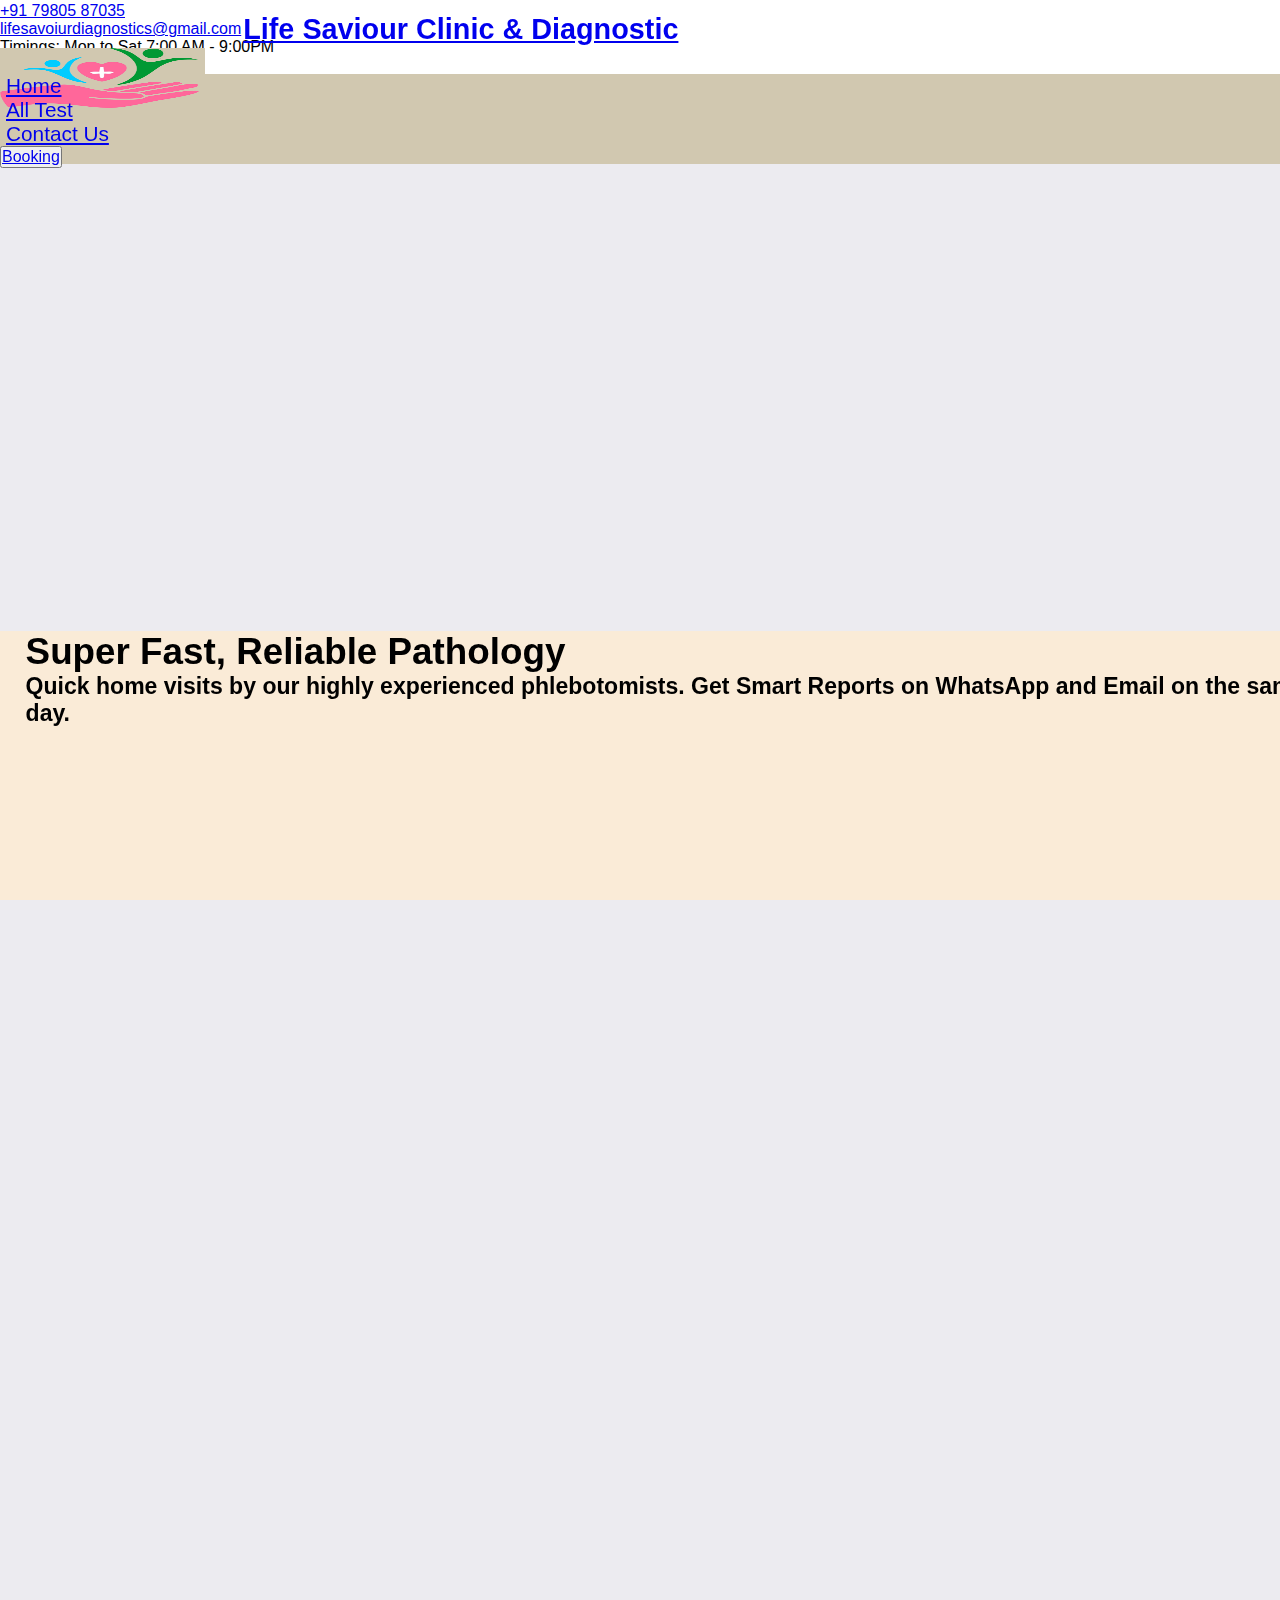
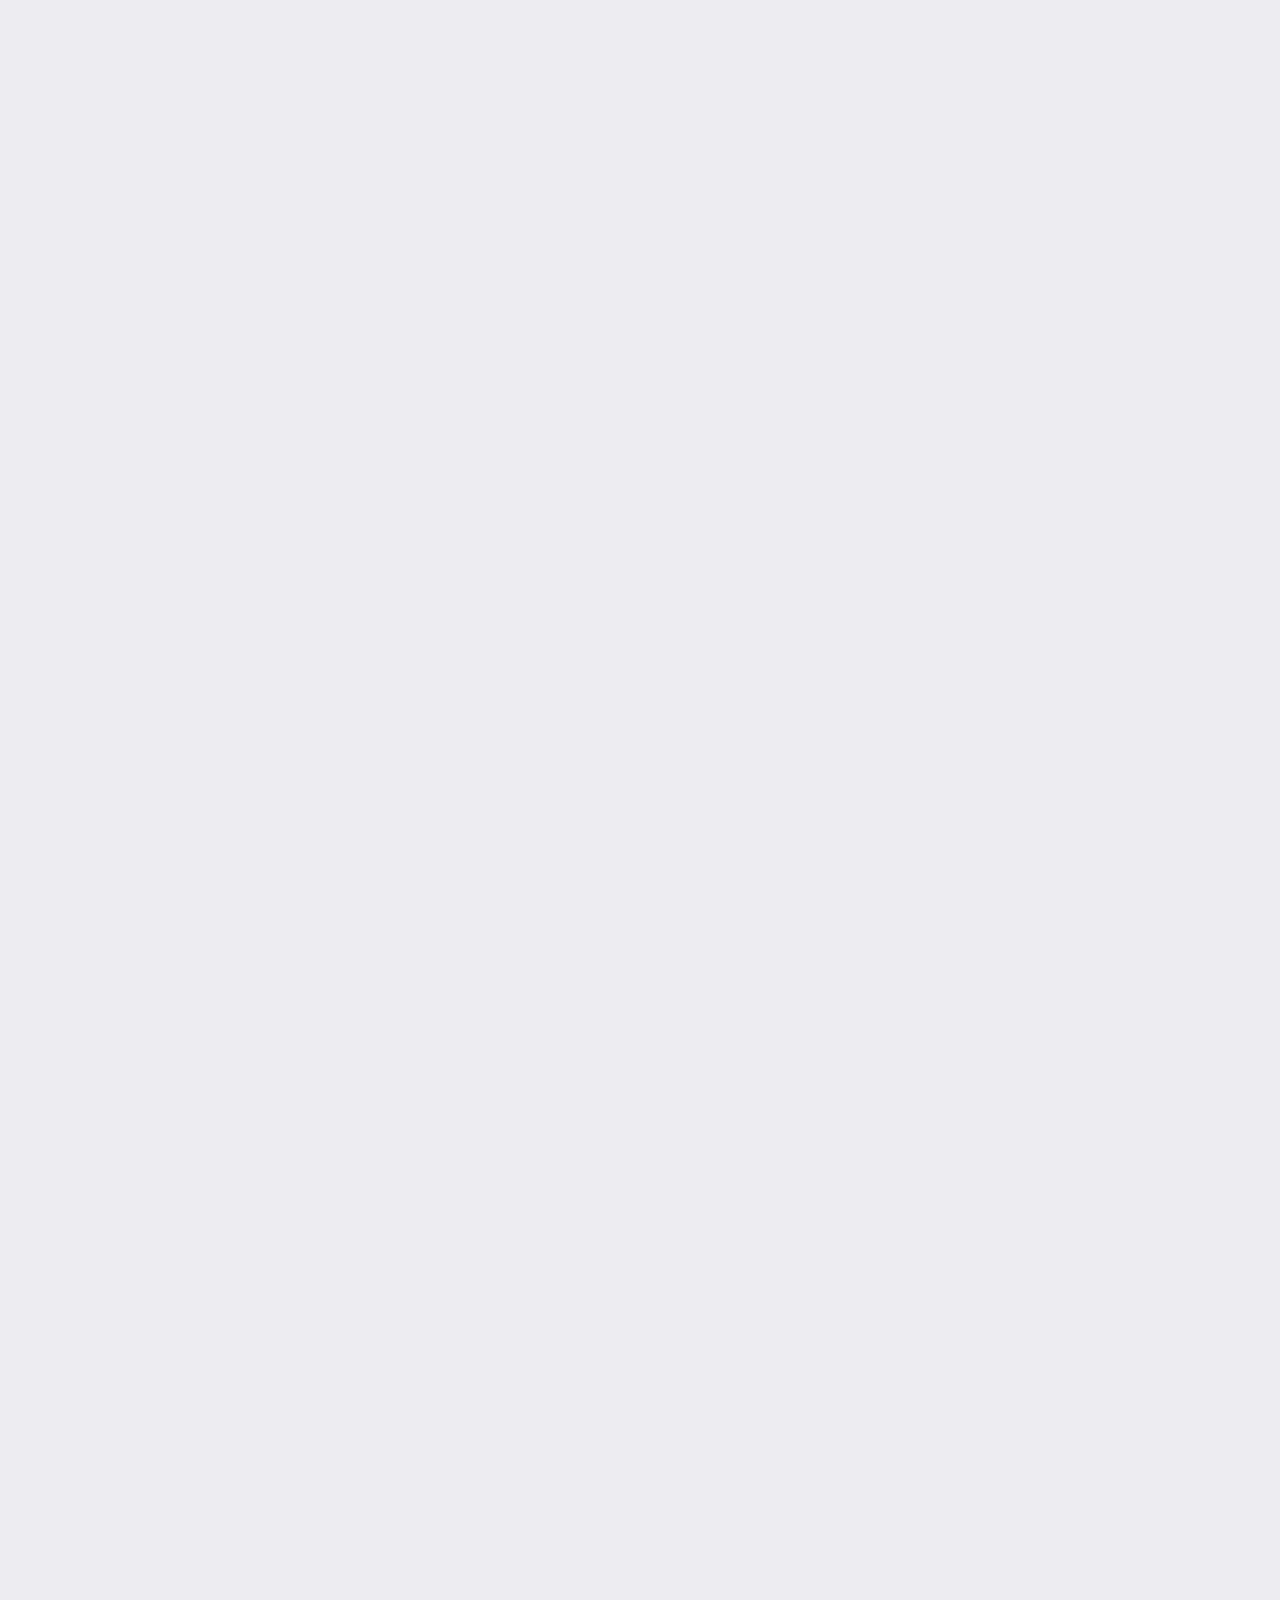
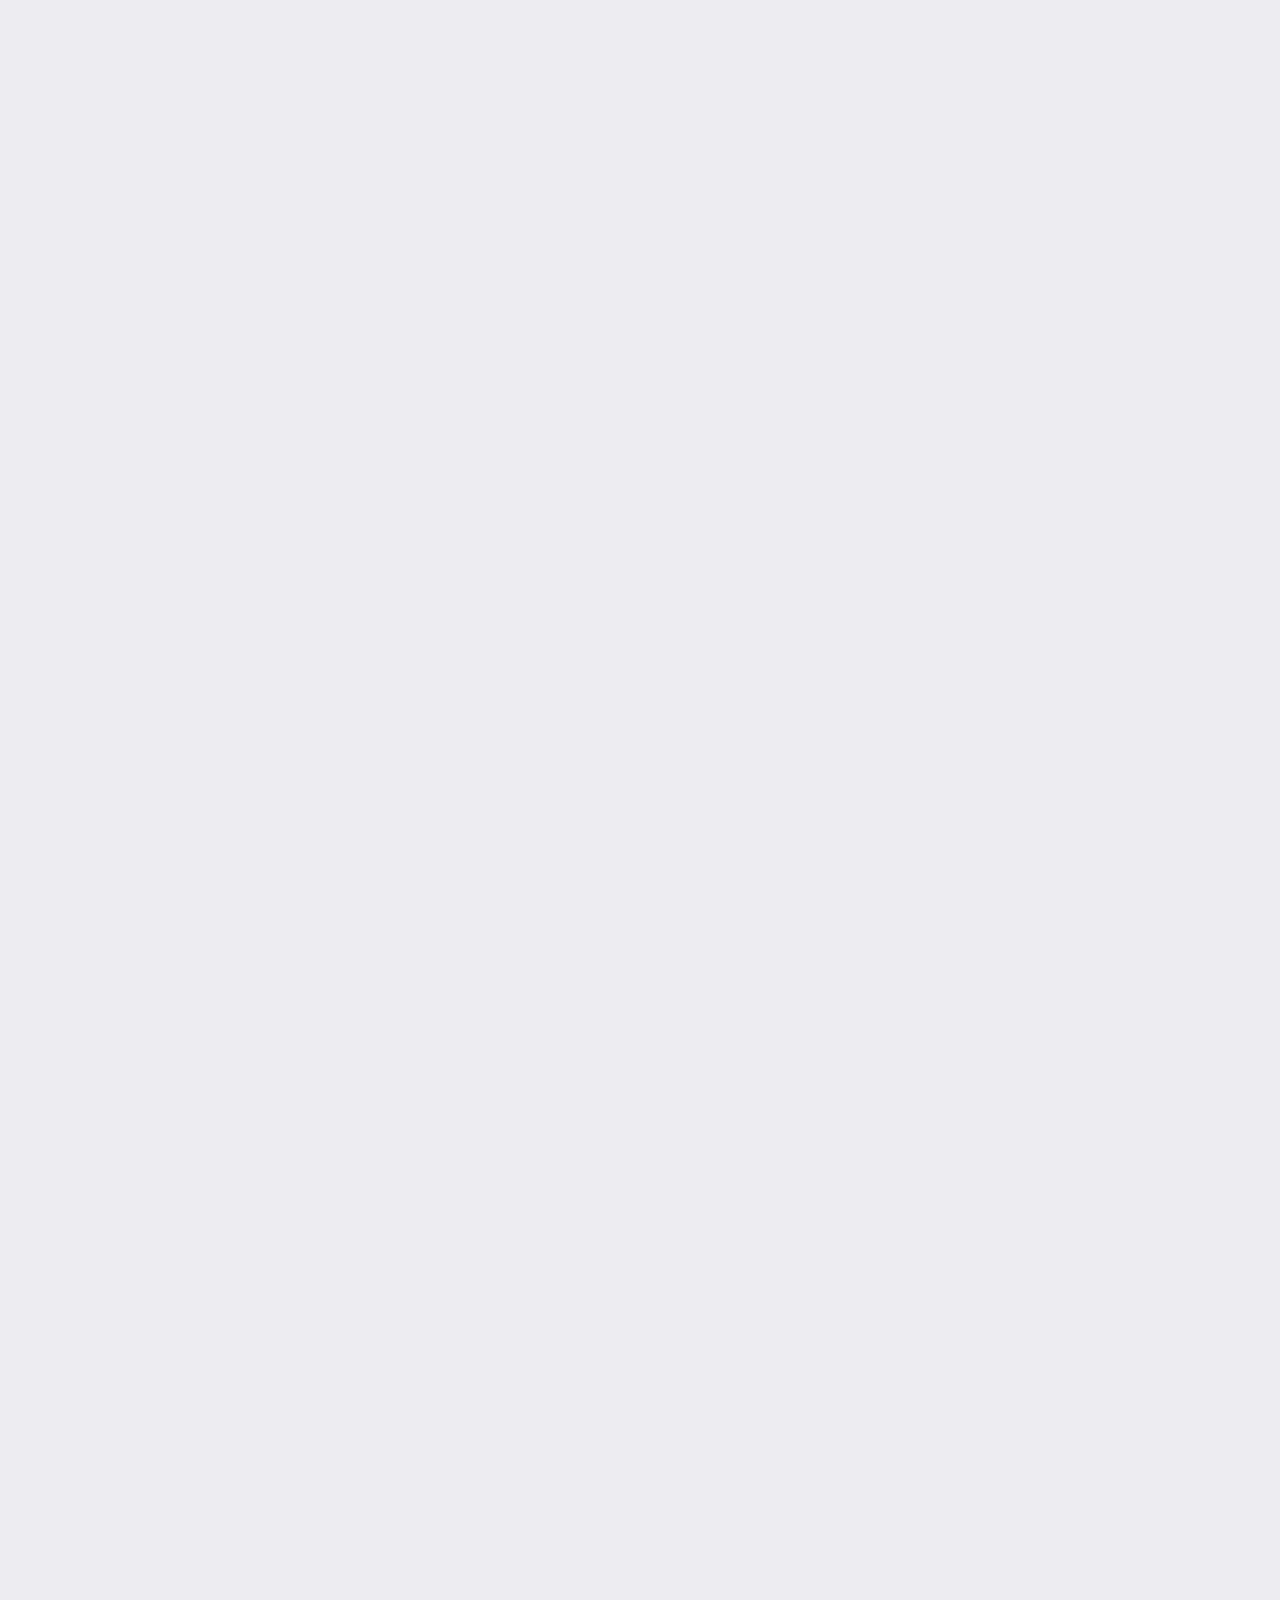
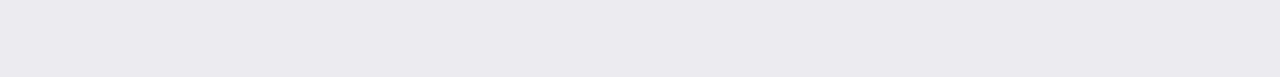
<file: index.html>
<!doctype html>
<html lang="en">

<head>
    
    <meta charset="utf-8">
    <meta name="viewport" content="width=device-width, initial-scale=1">
   
    <link rel="stylesheet" href="style.css">
    <link rel="stylesheet" href="responsive.css">
    <link rel="stylesheet" href="https://unpkg.com/aos@next/dist/aos.css" />
    <link rel="stylesheet" href="https://cdnjs.cloudflare.com/ajax/libs/font-awesome/6.5.1/css/all.min.css"
        integrity="sha512-DTOQO9RWCH3ppGqcWaEA1BIZOC6xxalwEsw9c2QQeAIftl+Vegovlnee1c9QX4TctnWMn13TZye+giMm8e2LwA=="
        crossorigin="anonymous" referrerpolicy="no-referrer" />
    <title>Life Saviour</title>
    <link rel="icon" href="favicon.png" type="image/x-icon" >

    <link href="https://cdn.jsdelivr.net/npm/bootstrap@5.3.2/dist/css/bootstrap.min.css" rel="stylesheet"
        integrity="sha384-T3c6CoIi6uLrA9TneNEoa7RxnatzjcDSCmG1MXxSR1GAsXEV/Dwwykc2MPK8M2HN" crossorigin="anonymous">
</head>


<body
    class="home page-template page-template-elementor_theme page page-id-2057 elementor-default elementor-kit-16 elementor-page elementor-page-2057 e--ua-blink e--ua-chrome e--ua-webkit"
    style="overflow-x: hidden;" data-elementor-device-mode="mobile">
    

    <header class="header ">


        <div class="top-header-area" data-aos="fade-down">
            <div class="container-fluid">
                <div class="row align-items-center">
                    <div class="col-lg-6 col-xs-12">
                        <ul class="top-header-information my-2">

                            <li>
                                <i class="bx bxs-phone"></i>
                                <a href="tel:+917980587035">+91 79805 87035</a>
                            </li>


                            <li>
                                <i class="bx bx-envelope-open"></i>
                                <a href="mailto:info@sironadiagnostics.com">lifesavoiurdiagnostics@gmail.com</a>
                            </li>
                        </ul>
                    </div>

                    <div class="col-lg-6 col-md-12 my-2 text-end">
                        <p class="cus_time-2"><i class="bx bxs-alarm"></i> <b>Timings: Mon to Sat 7:00 AM -
                                9:00PM<br>Sunday Closed</b></p>


                        <!--<ul class="top-header-optional">                     
        <li>
                            <a target="_blank" href="https://www.facebook.com/sironadiagnostics/"> <i class="bx bxl-facebook"></i></a>
                            <a target="_blank" href="https://www.instagram.com/sirona.diagnostics/"> <i class="bx bxl-instagram"></i></a>
                            <a target="_blank" href="https://in.linkedin.com/company/sirona-diagnostics-private-limited" > <i class="bx bxl-linkedin"></i></a>
                    </li>
                   </ul> -->

                    </div>
                </div>
            </div>
        </div>


        <nav class="navbar navbar-expand-lg navbar-$text-black bg-$bg-white" data-aos="fade-down">
            <div class="container-fluid">
                <a class="navbar-brand" href="#"><img class="img-fluid" src="logo pathology.png" alt="" width="60"
                        height="60">
                    <h2>Life Saviour Clinic & Diagnostic</h2>
                </a>
                <button class="navbar-toggler" type="button" data-bs-toggle="collapse"
                    data-bs-target="#navbarSupportedContent" aria-controls="navbarSupportedContent"
                    aria-expanded="false" aria-label="Toggle navigation">
                    <span class=" navbar-toggler-icon"></span>
                </button>
                <div class="collapse navbar-collapse" id="navbarSupportedContent">
                    <ul class="navbar-nav ms-auto mb-2 mb-lg-0">
                        <li class="nav-item">
                            <a class="nav-link active" aria-current="page" href="#home">Home</a>
                        </li>
                        <li class="nav-item">
                            <a class="nav-link" onclick="scrollToSection('test')" href="#test">All Test</a>
                        </li>


                        <li class="nav-item ">
                            <a class="nav-link" onclick="scrollToSection('contact')" href="#contact">Contact Us</a>
                        </li>
                        
                    </ul>
                    <button class="btn btn-outline-success" type="submit"><a class="book"
                            href="./book.html">Booking</a></button>
                </div>
            </div>
        </nav>
    </header>

    <!--<section id="home">
        <div class="container-fluid px-0 top-banner">
            <img src="Medical-Professional-3.png" alt="">
        </div>
        
        

    </section>!-->
    <section id="home">
        <div class="container-fluid px-0 top-banner">
            <div class="container">
                <div class="row p-2">
                    <div class=" col-6 ">
                        <h2 data-aos="fade-up">Super Fast, Reliable Pathology</h2>
                        <p data-aos="fade-up">Quick home visits by our highly experienced phlebotomists. Get Smart Reports on WhatsApp and
                            Email on the same day.</p>
                    </div>
                    <div class=" col-6 " data-aos="fade-up">
                        <img class="img-fluid" src="Medical-Professional-3.png">
                    </div>
                </div>
            </div>
        </div>
        <!-- <div id="carouselExampleCaptions" class="carousel slide carousel-fade" data-bs-ride="carousel">
            <div class="carousel-indicators">
                <button type="button" data-bs-target="#carouselExampleCaptions" data-bs-slide-to="0" class="active"
                    aria-current="true" aria-label="Slide 1"></button>
                <button type="button" data-bs-target="#carouselExampleCaptions" data-bs-slide-to="1"
                    aria-label="Slide 2"></button>
                <button type="button" data-bs-target="#carouselExampleCaptions" data-bs-slide-to="2"
                    aria-label="Slide 3"></button>
            </div>
            <div class="carousel-inner">
                <div class="carousel-item active reliable">
                    <img src="Medical-Professional-3.png" class="d-block w-40" alt=".">
                    <div class="carousel-caption d-inline">
                        <h2>Super Fast, Reliable Pathology</h2>
                        <p>Quick home visits by our highly experienced phlebotomists. Get Smart Reports on WhatsApp and
                            Email on the same day.</p>
                    </div>
                </div>
                <div class="carousel-item">
                    <img src="..." class="d-block w-100" alt="...">
                    <div class="carousel-caption d-none d-md-block">
                        <h5>Second slide label</h5>
                        <p>Some representative placeholder content for the second slide.</p>
                    </div>
                </div>
                <div class="carousel-item">
                    <img src="..." class="d-block w-100" alt="...">
                    <div class="carousel-caption d-none d-md-block">
                        <h5>Third slide label</h5>
                        <p>Some representative placeholder content for the third slide.</p>
                    </div>
                </div>
            </div>
            <button class="carousel-control-prev" type="button" data-bs-target="#carouselExampleCaptions"
                data-bs-slide="prev">
                <span class="carousel-control-prev-icon" aria-hidden="true"></span>
                <span class="visually-hidden">Previous</span>
            </button>
            <button class="carousel-control-next" type="button" data-bs-target="#carouselExampleCaptions"
                data-bs-slide="next">
                <span class="carousel-control-next-icon" aria-hidden="true"></span>
                <span class="visually-hidden">Next</span>
            </button>
        </div>-->


    </section>

    <section id="specification" data-aos="fade-up">
        <div class="container facility bg-primary" data-aos="fade-up">
            <h2 class="pt-4" data-aos="fade-up">Fully Automated Lab, Free Sample Collection, Report Delivery</h2>
            <button type="button" class="btn btn-outline-light text-center"><a class="contact text-center"
                    href="#contact">Contact Us</a>

            </button>
        </div>
        <div class="row pt-4">
            <div class="col-sm-4 p-4 ps-3">
                <img class="bd-placeholder-img rounded-circle img-fluid"  src="delivery.jpg" alt="">
                <!--<svg class="bd-placeholder-img rounded-circle" width="140" height="140" xmlns="http://www.w3.org/2000/svg" role="img" aria-label="Placeholder" preserveAspectRatio="xMidYMid slice" focusable="false"><title>Placeholder</title><rect width="100%" height="100%" fill="var(--bs-secondary-color)"></rect></svg>-->
                <h4 class="fw-normal ps-4 ps-md-5">HOME SAMPLE COLLECTION</h4>
                <!--<p>Another exciting bit of representative placeholder content. This time, we've moved on to the second column.</p>
              <p><a class="btn btn-secondary" href="#">View details »</a></p>-->

            </div><!-- /.col-lg-4 -->

            <div class="col-sm-4  p-4">
                <img class="bd-placeholder-img rounded-circle img-fluid" src="report.png" alt="">
                <!--<svg class="bd-placeholder-img rounded-circle" width="140" height="140" xmlns="http://www.w3.org/2000/svg" role="img" aria-label="Placeholder" preserveAspectRatio="xMidYMid slice" focusable="false"><title>Placeholder</title><rect width="100%" height="100%" fill="var(--bs-secondary-color)"></rect></svg>-->
                <h4 class="fw-normal ps-4">24X7 REPORT ACCESS</h4>
                <!--<p>Another exciting bit of representative placeholder content. This time, we've moved on to the second column.</p>
              <p><a class="btn btn-secondary" href="#">View details »</a></p>-->
            </div><!-- /.col-lg-4 -->

            <div class="col-sm-4  p-4">
                <img class="bd-placeholder-img rounded-circle img-fluid" src="consultation.png" alt="">
                <!--<svg class="bd-placeholder-img rounded-circle" width="140" height="140" xmlns="http://www.w3.org/2000/svg" role="img" aria-label="Placeholder" preserveAspectRatio="xMidYMid slice" focusable="false"><title>Placeholder</title><rect width="100%" height="100%" fill="var(--bs-secondary-color)"></rect></svg>-->
                <h4 class="fw-normal ps-md-5">DOCTOR"S CONSULTATION</h4>
                <!--<p>And lastly this, the third column of representative placeholder content.</p>
              <p><a class="btn btn-secondary" href="#">View details »</a></p>-->
            </div><!-- /.col-lg-4 -->
        </div>

    </section>
    <section class="appointment" id="appointment">
        <div class="container">
            <div class="row  align-items-center">
                <div class="content">
                    <h3>Complete Health Care Solution For Everyone</h3>
                    <a href="tel:+91 79805 87035" class="link-btn">Make Appointment</a>
                </div>
            </div>
        </div>
    </section>

    <section id="test" >

        <main>
            <div class="pricing-header p-3 pb-md-4 mx-auto text-center" >
                <h3 class="display-6 fw-bold text-center">All Tests</h3>

                <div class="row row-cols-1 row-cols-md-3 mb-3 pt-3 text-center" >
                    <div class="col">
                        <div class="card mb-4 rounded-3 shadow-sm border-primary">
                            <div class="card-header py-3 text-bg-primary border-primary">
                                <h4 class="my-0 fw-bold">Sugar</h4>
                            </div>
                            <div class="card-body" >

                                <ul class="list-styled mt-3 mb-4 text-start">
                                    <li>Min 8hrs fasting needed</li>
                                    <li>Same day delivery</li>
                                    <li>Lab visit</li>
                                    <li>Home visit available</li>
                                </ul>
                                <button type="button" class="w-100 btn btn-lg btn-primary"><a class="book text-light"
                                        href="./book.html">Book Your Test</a></button>
                            </div>
                        </div>
                    </div>
                    <div class="col">
                        <div class="card mb-4 rounded-3 shadow-sm border-primary">
                            <div class="card-header py-3 text-bg-primary border-primary">
                                <h4 class="my-0 fw-bold">Liver Function Test</h4>
                            </div>
                            <div class="card-body">

                                <ul class="list-styled mt-3 mb-4 text-start">
                                    <li>Pre-Test preparation not required</li>
                                    <li>Same day delivery</li>
                                    <li>Lab visit</li>
                                    <li>Home visit available</li>
                                </ul>
                                <button type="button" class="w-100 btn btn-lg btn-primary"><a class="book text-light"
                                        href="./book.html">Book Your Test</a></button>
                            </div>
                        </div>
                    </div>
                    <div class="col">
                        <div class="card mb-4 rounded-3 shadow-sm border-primary">
                            <div class="card-header py-3 text-bg-primary border-primary">
                                <h4 class="my-0 fw-bold">Hemoglobin</h4>
                            </div>
                            <div class="card-body">

                                <ul class="list-styled mt-3 mb-4 text-start">
                                    <li>Pre-Test preparation not required</li>
                                    <li>Same day delivery</li>
                                    <li>Lab visit</li>
                                    <li>Home visit available</li>
                                </ul>
                                <button type="button" class="w-100 btn btn-lg btn-primary"><a class="book text-light"
                                        href="./book.html">Book Your Test</a></button>
                            </div>
                        </div>
                    </div>
                </div>
                <button type="button" class="rima btn btn-outline-success"><a class="view" href="./view.html">View
                        All</a>

                </button>
            </div>
        </main>
    </section>
   <!-- <section id="gallery">
        <h3 class="display-6 fw-bold text-center">Gallery</h3>
        <div class="container pb-5 me-5 pe-5">
            <div class="row">
                <div class="col-lg-4 col-sm-6 p-4">
                    <div class="thumbnail">
                        <div class="img-container">
                            <img src="path2.jpg"  alt="">

                        </div>
                    </div>
                </div>
                <div class="col-lg-4  col-sm-6 p-4">
                    <div class="thumbnail">
                        <div class="img-container">
                            <img src="path2.jpg"  alt="">
                            
                        </div>
                    </div>
                </div>
                <div class="col-lg-4  col-sm-6 p-4">
                    <div class="thumbnail">
                        <div class="img-container">
                            <img src="path2.jpg"  alt="">
                            
                        </div>
                    </div>
                </div>
                <div class="col-lg-4 col-sm-6 p-4">
                    <div class="thumbnail">
                        <div class="img-container">
                            <img src="path2.jpg"  alt="">
                            
                        </div>
                    </div>
                </div>
                <div class="col-lg-4 col-sm-6 p-4">
                    <div class="thumbnail">
                        <div class="img-container">
                            <img src="path2.jpg"  alt="">
                            
                        </div>
                    </div>
                </div>
                <div class="col-lg-4 col-sm-6 p-4">
                    <div class="thumbnail">
                        <div class="img-container">
                            <img src="path2.jpg"  alt="">
                            
                        </div>
                    </div>
                </div>
            
            
            
            
            </div>
        </div>
    </section>-->

       <section id="contact">

                        <footer class="site-footer bg-black">

                            <div class="footer-top pt-5">
                                
                                <div class="container">
                                    <div class="row">
                                        <div class="col-lg-5 col-md-5 col-sm-12 col-12">
                                            <div class="footer_col_holder first_col">
                                                <a class="footerlogo">
                                                    <img src="footer pathology.jpg"
                                                        alt="logo" title="Life Saviour Clinic & Diagnostic">
                                                </a>
                                                <address>
                                                    <span class="icon text-light"><i class="fa-solid fa-location-dot"></i></span>
                                                    <p></p>
                                                    <p class="text-light">34, Alamohan Das Rd<br> Natun Pally, Kashipur,
                                                        Netajigarh, Dasnagar<br> Howrah, West Bengal 711105</p>
                                                    <p></p>
                                                </address>
                                                <h4 class="text-light">Contact</h4>
                                                <ul class="ftr_contactul">
                                                    <li><span class="icon text-light"> <i class="fa-solid fa-phone"></i></span>
                                                        <a href="tel:79805 87035">79805 87035</a> <b>|</b> 
                                                    </li>
                                                    
                                                    <li><span class="icon text-light">
                                                        <i class="fa-solid fa-envelope"></i></span> <a
                                                            href="mailto:lifesaviour@gmail.com">lifesaviour@gmail.com</a>
                                                    </li>
                                                </ul>

                                            </div>
                                        </div>

                                        <div class="col-lg-2 col-md-3 col-sm-12 col-12">
                                            <div class="footer_col_holder text-light">
                                                <h4>Quick Links</h4>
                                                <div class="menu-footer-menu-container">
                                                    <ul id="menu-footer-menu" class="linklist">
                                                        <li id="menu-item-138"
                                                            class="menu-item menu-item-type-post_type menu-item-object-page menu-item-home current-menu-item page_item page-item-5 current_page_item menu-item-138">
                                                            <a href="https://rima0212.github.io/pathology/"
                                                                aria-current="page">Home</a></li>
                                                        <li id="menu-item-139"
                                                            class="menu-item menu-item-type-post_type menu-item-object-page menu-item-139">
                                                            <a href="https://rima0212.github.io/pathology/#test">All Test</a>
                                                        </li>
                                                        <!--<li id="menu-item-271"
                                                            class="menu-item menu-item-type-custom menu-item-object-custom menu-item-271">
                                                            <a
                                                                href="https://parksitenursinghome.com/specialities-services">Patient
                                                                Services</a></li>-->
                                                        <!--<li id="menu-item-277"
                                                            class="menu-item menu-item-type-post_type menu-item-object-page menu-item-277">
                                                            <a href="https://parksitenursinghome.com/our-doctors/">Our
                                                                Doctors</a></li>-->
                                                        <li id="menu-item-269"
                                                            class="menu-item menu-item-type-post_type menu-item-object-page menu-item-269">
                                                            <a
                                                                href="#contact">Contact Us</a>
                                                        </li>
                                                        <li id="menu-item-226"
                                                            class="menu-item menu-item-type-post_type menu-item-object-page menu-item-226">
                                                            <a
                                                                href="./index.html">Booking</a>
                                                        </li>
                                                    </ul>
                                                </div>
                                            </div>
                                        </div>

                                        <div class="col-lg-5 col-md-4 col-sm-12 col-12">
                                            <div class="footer_col_holder text-light">
                                                <h4>Locate Us</h4>
                                                <div class="footer_map_holder">
                                                    <iframe style="border: 0" 
                                                    src="https://www.google.com/maps/embed?pb=!1m18!1m12!1m3!1d58931.300476314675!2d88.26506070486589!3d22.60877091614145!2m3!1f0!2f0!3f0!3m2!1i1024!2i768!4f13.1!3m3!1m2!1s0x3a0279292c757697%3A0x99327f80aa6be6ef!2sLIFE-SAVIOUR%20CLINIC%20AND%20DIAGNOSTIC!5e0!3m2!1sen!2sin!4v1702449993253!5m2!1sen!2sin"
                                                        width="100%" height="100%"
                                                        allowfullscreen="allowfullscreen"></iframe>
                                                </div>
                                            </div>
                                        </div>
                                    </div>
                                </div>
                            </div>
                            <div class="footer_bottom">
                                <div class="container text-light">
                                    <p>Copyright © 2024 Life Saviour Clinic & Diagnostic | 
                                        | Developed by <a href="https://www.instagram.com/lysing__?igsh=YW5iMDV6aThjem12" target="_blank"
                                            class="pixelsolutionz_btn">lysing__</a></p>
                                </div>
                            </div>
                        </footer>
                    </section>
    
    <!--<section id="contact">
        <div class="container-fluid bg-dark text-white mt-1">
            <h2>Contact Us</h2>
            <div class="row pt-5">
                <div class="col-md-4 col-sm-4 p-4 bg-dark text-white border-bottom border-end"><img
                        class="mb-5 pb-5 me-4" src="logo pathology1.png">
                    <h3>Life Saviour Clinic & Diagnostic</h3>
                </div>
                <div class="col-sm-4 p-4 bg-dark text-white border-bottom border-end">
                    <h4>Contacts</h4>


                    <p>
                        &nbsp;&nbsp;&nbsp;Tamal Podder<br><br>
                        <i class="fa-solid fa-phone"></i>&nbsp;+91 79805 87035<br><br>

                        <i class="fa-solid fa-envelope"></i>&nbsp;&nbsp;lifesaviour@gmail.com<br><br>
                        <i class="fa-brands fa-facebook"></i>
                        <br><br>

                    </p>
                </div>
                <div class="col-sm-4 p-4 bg-dark text-white border-bottom border-end">
                    <h4>Our Location</h4>
                    <p><span>Address:</span>&nbsp;&nbsp;&nbsp;&nbsp;&nbsp;34, Alamohan Das Rd, Natun Pally, Kashipur,
                        Netajigarh, Dasnagar, Howrah, West Bengal 711105
                        <iframe
                            src="https://www.google.com/maps/embed?pb=!1m18!1m12!1m3!1d58931.300476314675!2d88.26506070486589!3d22.60877091614145!2m3!1f0!2f0!3f0!3m2!1i1024!2i768!4f13.1!3m3!1m2!1s0x3a0279292c757697%3A0x99327f80aa6be6ef!2sLIFE-SAVIOUR%20CLINIC%20AND%20DIAGNOSTIC!5e0!3m2!1sen!2sin!4v1702449993253!5m2!1sen!2sin"
                            width="400" height="210" style="border:0;" allowfullscreen="" loading="lazy"
                            referrerpolicy="no-referrer-when-downgrade"></iframe>
                    </p>
                </div>

            </div>
        </div>
    </section>




-->








    <script src="script.js"></script>
    <script src="https://cdn.jsdelivr.net/npm/bootstrap@5.3.2/dist/js/bootstrap.bundle.min.js"
        integrity="sha384-C6RzsynM9kWDrMNeT87bh95OGNyZPhcTNXj1NW7RuBCsyN/o0jlpcV8Qyq46cDfL"
        crossorigin="anonymous"></script>
    <script>
        // Add JavaScript to collapse navbar on click
        document.querySelectorAll('.nav-link').forEach(function (element) {
            element.addEventListener('click', function () {
                var navbarCollapse = document.querySelector('.navbar-collapse');
                if (navbarCollapse.classList.contains('show')) {
                    navbarCollapse.classList.remove('show');
                }
            });
        });
    </script>
    <script>
        function scrollToSection(contact) {
            var section = document.getElementById(contact);
            window.scrollTo({
                behavior: 'smooth',
                top: section.offsetTop
            });
        }
    </script>
    <script src="https://unpkg.com/aos@next/dist/aos.js"></script>
    <script>
      AOS.init();
    </script>
    <script src="https://smtpjs.com/v3/smtp.js"></script>


</body>

</html>
</file>
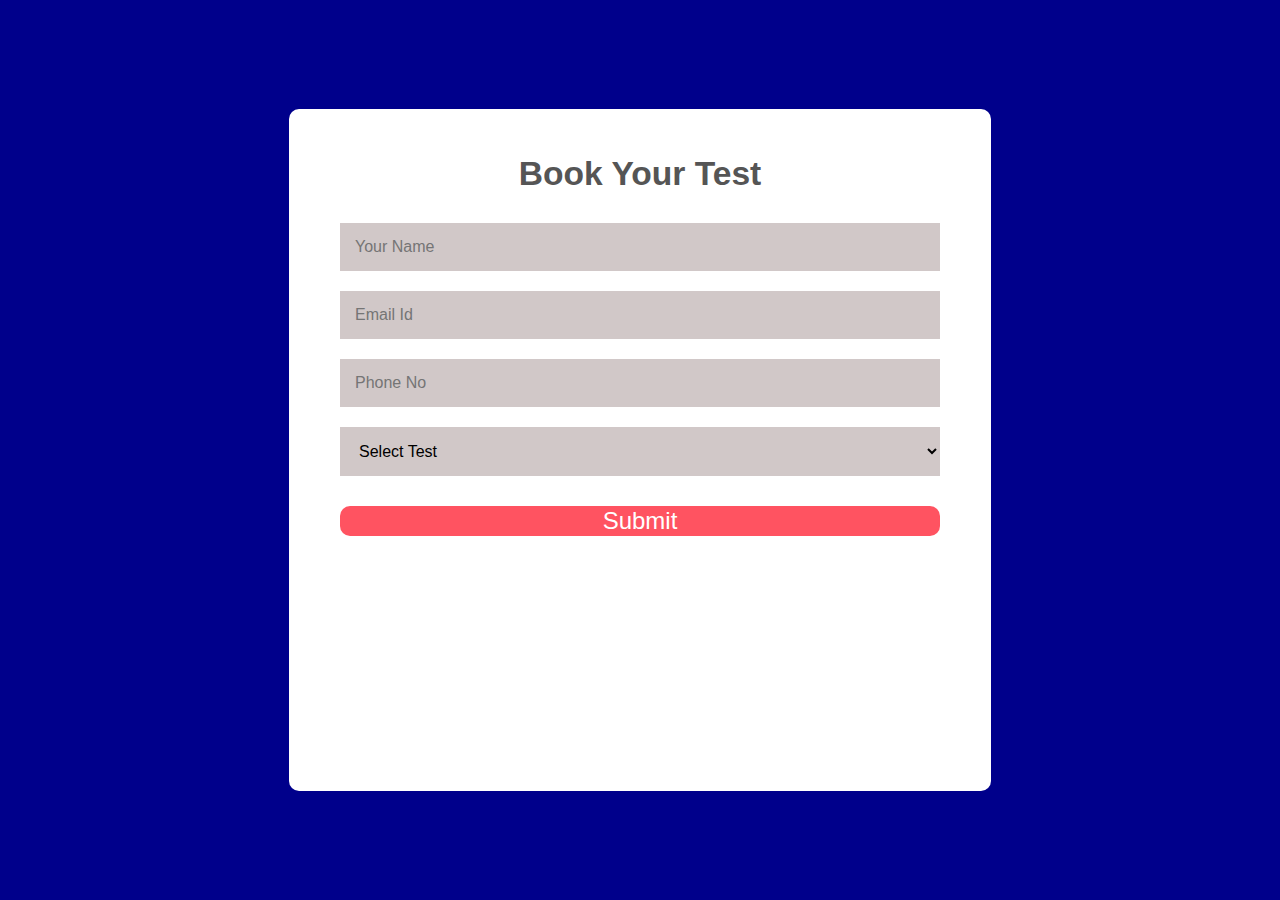
<file: book.html>
<!DOCTYPE html>
<html lang="en">
<head>
    <meta charset="UTF-8">
    <meta name="viewport" content="width=device-width, initial-scale=1.0">
    <link rel="stylesheet" href="style.css">
    <link rel="stylesheet" href="https://cdnjs.cloudflare.com/ajax/libs/font-awesome/6.5.1/css/all.min.css"
        integrity="sha512-DTOQO9RWCH3ppGqcWaEA1BIZOC6xxalwEsw9c2QQeAIftl+Vegovlnee1c9QX4TctnWMn13TZye+giMm8e2LwA=="
        crossorigin="anonymous" referrerpolicy="no-referrer" />
    <title>Life Saviour</title>

    <link href="https://cdn.jsdelivr.net/npm/bootstrap@5.3.2/dist/css/bootstrap.min.css" rel="stylesheet"
    integrity="sha384-T3c6CoIi6uLrA9TneNEoa7RxnatzjcDSCmG1MXxSR1GAsXEV/Dwwykc2MPK8M2HN" crossorigin="anonymous">

</head>
<body>
    <section class="pre-book">
    <div class="container">
        <form action="https://api.web3forms.com/submit" method="POST">
            
            <input type="hidden" name="access_key" value="1ddfdf02-9303-4ab7-b35e-28e92189338a">
            <h3>Book Your Test</h3>
            <input type="text" id="name" name="name" placeholder="Your Name" class="contact-inputs" required>
            <input type="email" id="email" name="email" placeholder="Email Id" class="contact-inputs" required>
            <input type="text" id="phone" name="phone" placeholder="Phone No"  class="contact-inputs" required>
            <select id="Test">
                <option value="Test"> Select Test</option>
                <option value="Sugar Fainstg"> Sugar Fainstg</option>
                <option value="Sugar Post Prandial"> Sugar Post Prandial</option>
                <option value="Sugar Ramdom">Sugar Ramdom</option>
                <option value="ECG"> ECG</option>
                <option value="EEG"> EEG</option>
                <option value="PFT(Pulmonary Function Test)"> PFT(Pulmonary Function Test)</option>
                <option value="Halter Monitoring"> Halter Monitoring</option>
                <option value="PPBS"> PPBS</option>
                <option value="Lipid Profile">Lipid Profile</option>
                <option value="LFT(Liver Function Test)">LFT(Liver Function Test)</option>
                <option value="CBC(Complete Blood Count)">CBC(Complete Blood Count)</option>
                <option value="Hemoglobin">Hemoglobin</option>
                <option value="HbA1c">HbA1c</option>
            </select>
            <button type="submit">Submit</button>
        </form>
    </div>

</section>









<script src="script.js"></script>
    <script src="https://cdn.jsdelivr.net/npm/bootstrap@5.3.2/dist/js/bootstrap.bundle.min.js"
        integrity="sha384-C6RzsynM9kWDrMNeT87bh95OGNyZPhcTNXj1NW7RuBCsyN/o0jlpcV8Qyq46cDfL"
        crossorigin="anonymous"></script>
    </script>
    <script src="https://unpkg.com/aos@next/dist/aos.js"></script>
    <script>
      AOS.init();
    </script>
    <script src="https://smtpjs.com/v3/smtp.js"></script>

</body>
</html>
</file>
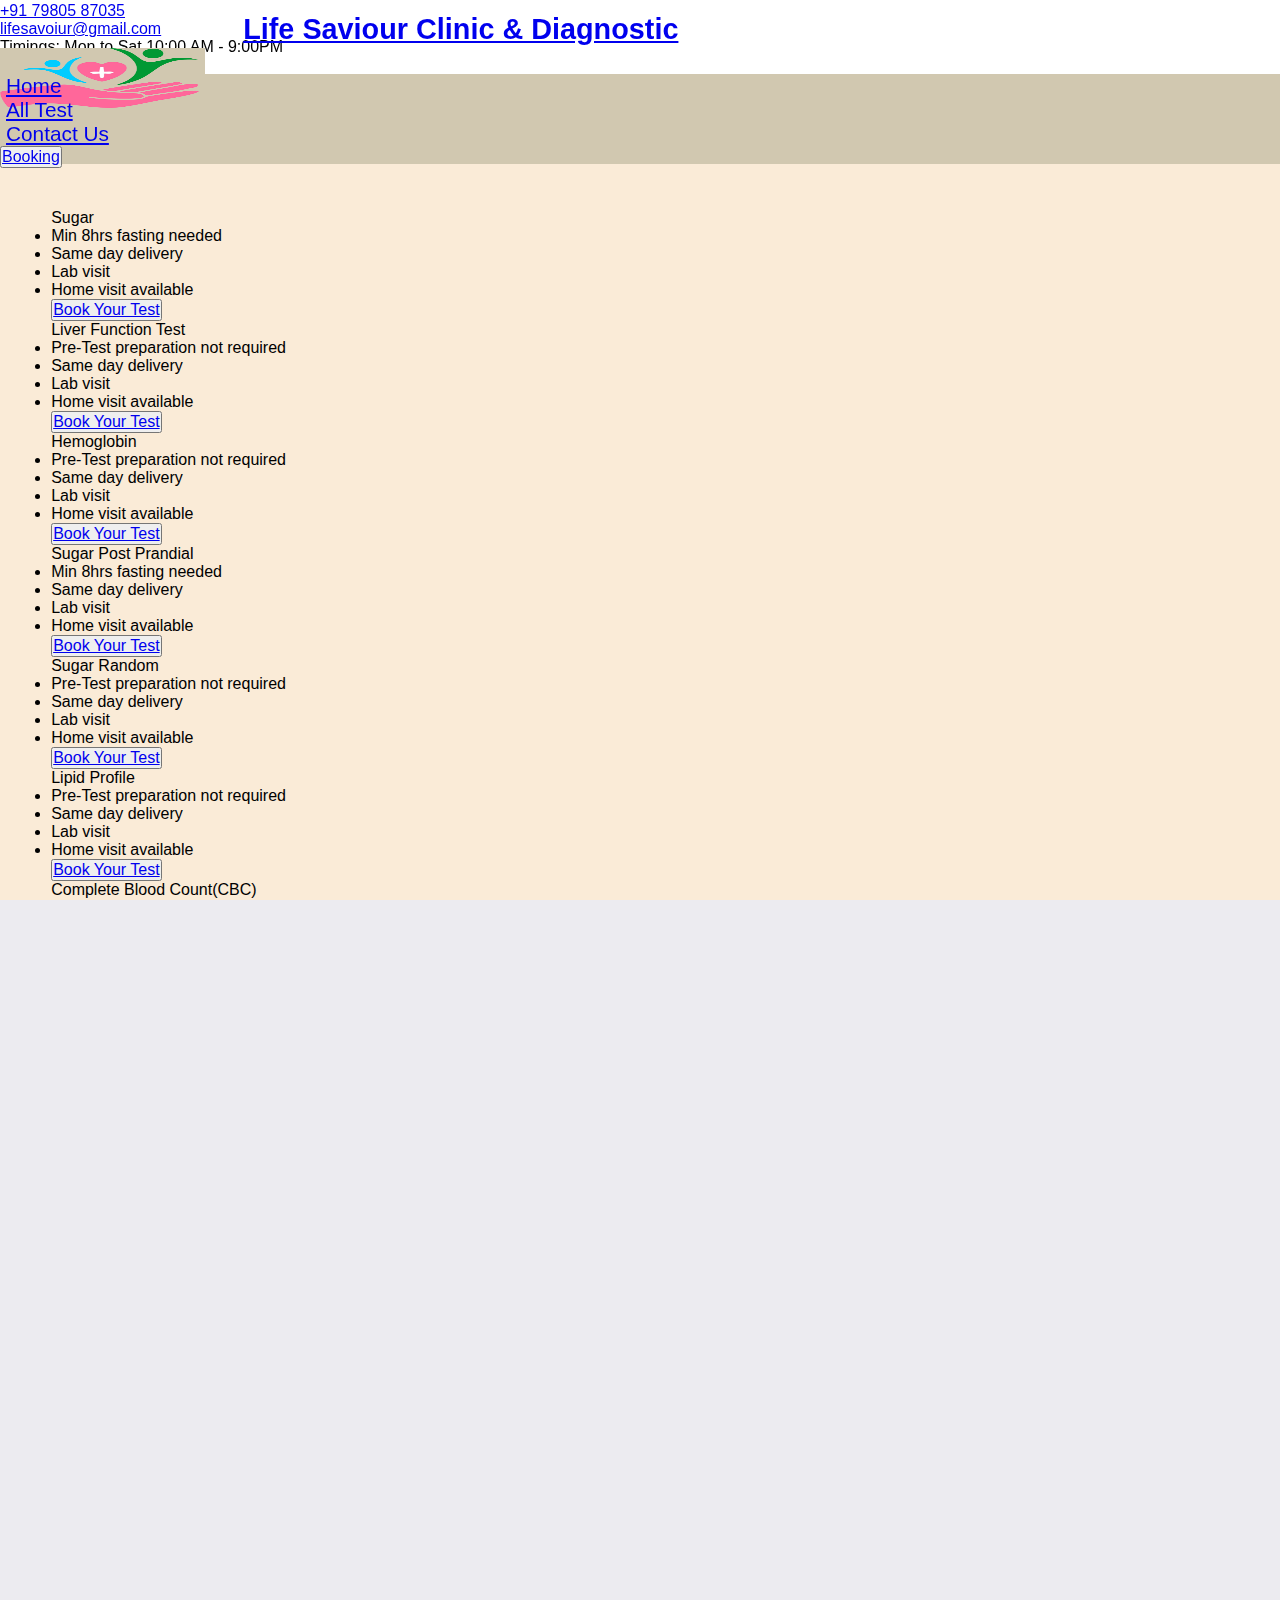
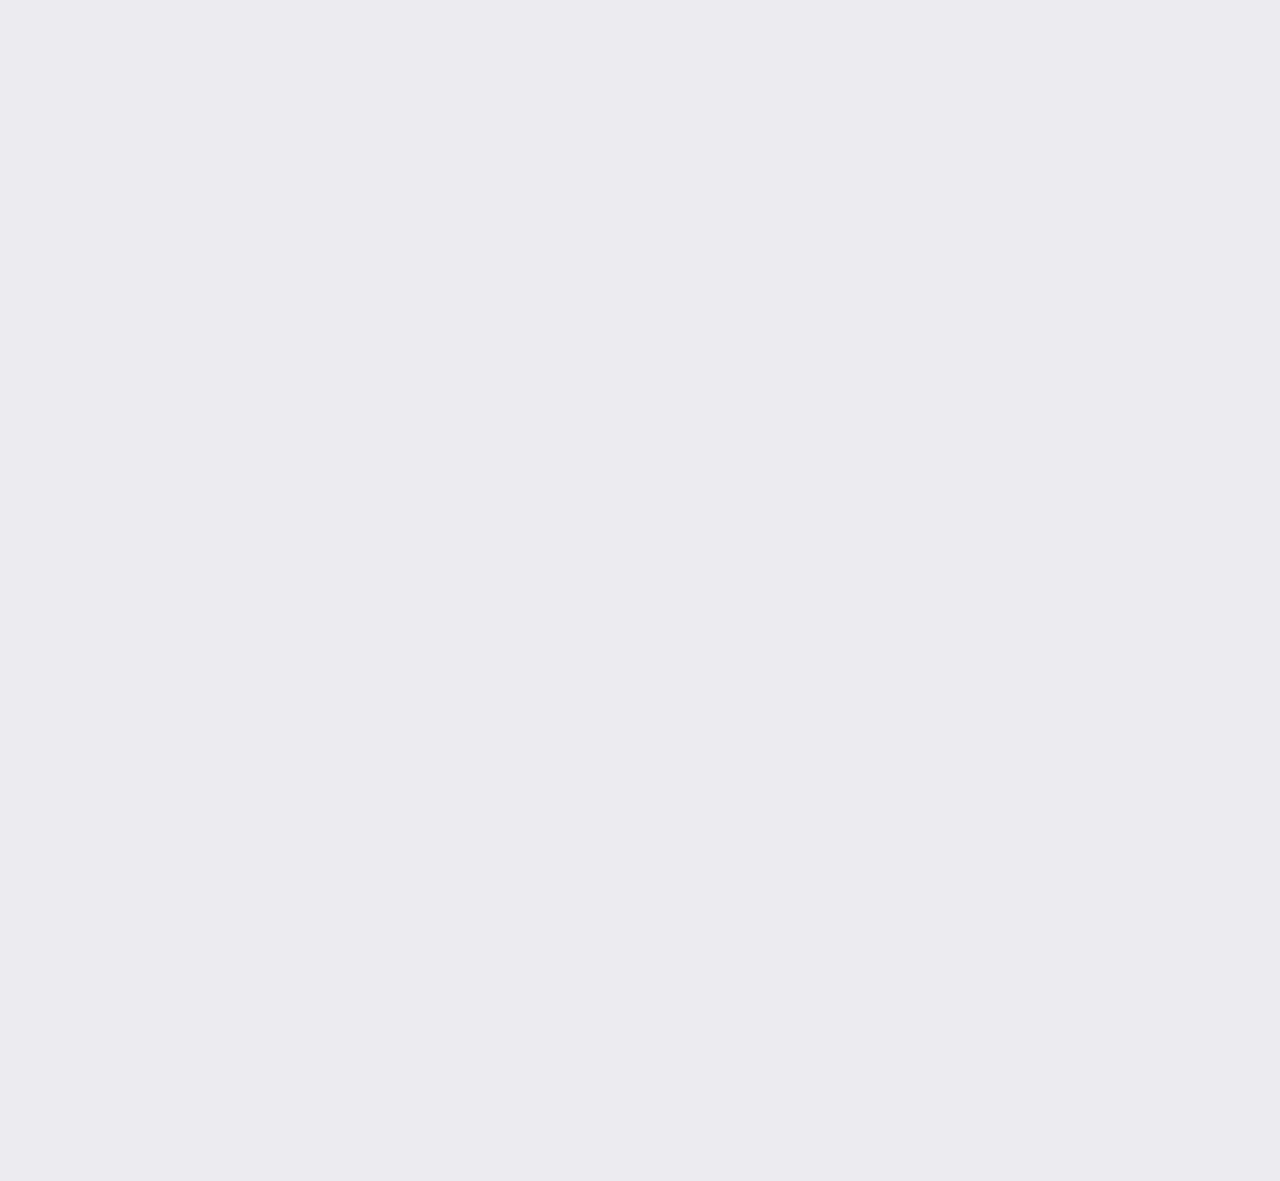
<file: view.html>
<!doctype html>
<html lang="en">

<head>
    <meta charset="utf-8">
    <meta name="viewport" content="width=device-width, initial-scale=1">
    <link rel="stylesheet" href="style.css">
    <link rel="stylesheet" href="responsive.css">
    <link rel="stylesheet" href="https://cdnjs.cloudflare.com/ajax/libs/font-awesome/6.5.1/css/all.min.css"
        integrity="sha512-DTOQO9RWCH3ppGqcWaEA1BIZOC6xxalwEsw9c2QQeAIftl+Vegovlnee1c9QX4TctnWMn13TZye+giMm8e2LwA=="
        crossorigin="anonymous" referrerpolicy="no-referrer" />
    <title>Life Saviour</title>

    <link href="https://cdn.jsdelivr.net/npm/bootstrap@5.3.2/dist/css/bootstrap.min.css" rel="stylesheet"
        integrity="sha384-T3c6CoIi6uLrA9TneNEoa7RxnatzjcDSCmG1MXxSR1GAsXEV/Dwwykc2MPK8M2HN" crossorigin="anonymous">
</head>


<body
    class="home page-template page-template-elementor_theme page page-id-2057 elementor-default elementor-kit-16 elementor-page elementor-page-2057 e--ua-blink e--ua-chrome e--ua-webkit"
    style="overflow-x: hidden;" data-elementor-device-mode="mobile">

    <header class="header ">


        <div class="top-header-area">
            <div class="container-fluid">
                <div class="row align-items-center">
                    <div class="col-lg-6 col-xs-12">
                        <ul class="top-header-information my-2">

                            <li>
                                <i class="bx bxs-phone"></i>
                                <a href="tel:+917980587035">+91 79805 87035</a>
                            </li>


                            <li>
                                <i class="bx bx-envelope-open"></i>
                                <a href="mailto:info@sironadiagnostics.com">lifesavoiur@gmail.com</a>
                            </li>
                        </ul>
                    </div>

                    <div class="col-lg-6 col-md-12 my-2 text-end">
                        <p class="cus_time-2"><i class="bx bxs-alarm"></i> <b>Timings: Mon to Sat 10:00 AM -
                                9:00PM<br>Sunday Closed</b></p>


                        <!--<ul class="top-header-optional">                     
        <li>
                            <a target="_blank" href="https://www.facebook.com/sironadiagnostics/"> <i class="bx bxl-facebook"></i></a>
                            <a target="_blank" href="https://www.instagram.com/sirona.diagnostics/"> <i class="bx bxl-instagram"></i></a>
                            <a target="_blank" href="https://in.linkedin.com/company/sirona-diagnostics-private-limited" > <i class="bx bxl-linkedin"></i></a>
                    </li>
                   </ul> -->

                    </div>
                </div>
            </div>
        </div>


        <nav class="navbar navbar-expand-lg navbar-$text-black bg-$bg-white">
            <div class="container-fluid">
                <a class="navbar-brand" href="#"><img class="img-fluid" src="logo pathology.png" alt="" width="60"
                        height="60">
                    <h2>Life Saviour Clinic & Diagnostic</h2>
                </a>
                <button class="navbar-toggler" type="button" data-bs-toggle="collapse"
                    data-bs-target="#navbarSupportedContent" aria-controls="navbarSupportedContent"
                    aria-expanded="false" aria-label="Toggle navigation">
                    <span class=" navbar-toggler-icon"></span>
                </button>
                <div class="collapse navbar-collapse" id="navbarSupportedContent">
                    <ul class="navbar-nav ms-auto mb-2 mb-lg-0">
                        <li class="nav-item">
                            <a class="nav-link  active" aria-current="page" href="./index.html">Home</a>
                        </li>
                        <li class="nav-item">
                            <a class="nav-link" href="./index.html">All Test</a>
                        </li>


                        <li class="nav-item ">
                            <a class="nav-link" href="./index.html">Contact Us</a>
                        </li>
                        
                    </ul>
                    <button class="btn btn-outline-success" type="submit"><a class="book"
                            href="./book.html">Booking</a></button>
                </div>
            </div>
        </nav>
    </header>


    <section id="all-test">

        <main>
            <div class="row row-cols-1 row-cols-md-3 mb-3 pt-5 mt-5 text-center">
                <div class="col">
                    <div class="card mb-4 rounded-3 shadow-sm border-primary">
                        <div class="card-header py-3 text-bg-primary border-primary">
                            <h4 class="my-0 fw-bold">Sugar</h4>
                        </div>
                        <div class="card-body">

                            <ul class="list-styled mt-3 mb-4 text-start">
                                <li>Min 8hrs fasting needed</li>
                                <li>Same day delivery</li>
                                <li>Lab visit</li>
                                <li>Home visit available</li>
                            </ul>
                            <button type="button" class="w-100 btn btn-lg btn-primary"><a class="book text-light"
                                    href="./book.html">Book Your Test</a></button>
                        </div>
                    </div>
                </div>
                <div class="col">
                    <div class="card mb-4 rounded-3 shadow-sm border-primary">
                        <div class="card-header py-3 text-bg-primary border-primary">
                            <h4 class="my-0 fw-bold">Liver Function Test</h4>
                        </div>
                        <div class="card-body">

                            <ul class="list-styled mt-3 mb-4 text-start">
                                <li>Pre-Test preparation not required</li>
                                <li>Same day delivery</li>
                                <li>Lab visit</li>
                                <li>Home visit available</li>
                            </ul>
                            <button type="button" class="w-100 btn btn-lg btn-primary"><a class="book text-light"
                                    href="./book.html">Book Your Test</a></button>
                        </div>
                    </div>
                </div>
                <div class="col">
                    <div class="card mb-4 rounded-3 shadow-sm border-primary">
                        <div class="card-header py-3 text-bg-primary border-primary">
                            <h4 class="my-0 fw-bold">Hemoglobin</h4>
                        </div>
                        <div class="card-body">

                            <ul class="list-styled mt-3 mb-4 text-start">
                                <li>Pre-Test preparation not required</li>
                                <li>Same day delivery</li>
                                <li>Lab visit</li>
                                <li>Home visit available</li>
                            </ul>
                            <button type="button" class="w-100 btn btn-lg btn-primary"><a class="book text-light"
                                    href="./book.html">Book Your Test</a></button>
                        </div>
                    </div>
                </div>
            </div><!--row div-->
            <div class="row row-cols-1 row-cols-md-3 mb-3 pt-3 text-center">
                <div class="col">
                    <div class="card mb-4 rounded-3 shadow-sm border-primary">
                        <div class="card-header py-3 text-bg-primary border-primary">
                            <h4 class="my-0 fw-bold">Sugar Post Prandial</h4>
                        </div>
                        <div class="card-body">

                            <ul class="list-styled mt-3 mb-4 text-start">
                                <li>Min 8hrs fasting needed</li>
                                <li>Same day delivery</li>
                                <li>Lab visit</li>
                                <li>Home visit available</li>
                            </ul>
                            <button type="button" class="w-100 btn btn-lg btn-primary"><a class="book text-light"
                                    href="./book.html">Book Your Test</a></button>
                        </div>
                    </div>
                </div>
                <div class="col">
                    <div class="card mb-4 rounded-3 shadow-sm border-primary">
                        <div class="card-header py-3 text-bg-primary border-primary">
                            <h4 class="my-0 fw-bold">Sugar Random</h4>
                        </div>
                        <div class="card-body">

                            <ul class="list-styled mt-3 mb-4 text-start">
                                <li>Pre-Test preparation not required</li>
                                <li>Same day delivery</li>
                                <li>Lab visit</li>
                                <li>Home visit available</li>
                            </ul>
                            <button type="button" class="w-100 btn btn-lg btn-primary"><a class="book text-light"
                                    href="./book.html">Book Your Test</a></button>
                        </div>
                    </div>
                </div>
                <div class="col">
                    <div class="card mb-4 rounded-3 shadow-sm border-primary">
                        <div class="card-header py-3 text-bg-primary border-primary">
                            <h4 class="my-0 fw-bold">Lipid Profile</h4>
                        </div>
                        <div class="card-body">

                            <ul class="list-styled mt-3 mb-4 text-start">
                                <li>Pre-Test preparation not required</li>
                                <li>Same day delivery</li>
                                <li>Lab visit</li>
                                <li>Home visit available</li>
                            </ul>
                            <button type="button" class="w-100 btn btn-lg btn-primary"><a class="book text-light"
                                    href="./book.html">Book Your Test</a></button>
                        </div>
                    </div>
                </div>
            </div><!--row div-->
                <div class="row row-cols-1 row-cols-md-2 row-cols-sm-1 mb-3 pt-3 text-center">
                    <div class="col">
                        <div class="card mb-4 rounded-3 shadow-sm border-primary">
                            <div class="card-header py-3 text-bg-primary border-primary">
                                <h4 class="my-0 fw-bold">Complete Blood Count(CBC)</h4>
                            </div>
                            <div class="card-body">

                                <ul class="list-styled mt-3 mb-4 text-start">
                                    <li>Min 8hrs fasting needed</li>
                                    <li>Same day delivery</li>
                                    <li>Lab visit</li>
                                    <li>Home visit available</li>
                                </ul>
                                <button type="button" class="w-100 btn btn-lg btn-primary"><a class="book text-light"
                                        href="./book.html">Book Your Test</a></button>
                            </div>
                        </div>
                    </div>
                    <div class="col">
                        <div class="card mb-4 rounded-3 shadow-sm border-primary">
                            <div class="card-header py-3 text-bg-primary border-primary">
                                <h4 class="my-0 fw-bold">HbA1c</h4>
                            </div>
                            <div class="card-body">

                                <ul class="list-styled mt-3 mb-4 text-start">
                                    <li>Pre-Test preparation not required</li>
                                    <li>Same day delivery</li>
                                    <li>Lab visit</li>
                                    <li>Home visit available</li>
                                </ul>
                                <button type="button" class="w-100 btn btn-lg btn-primary"><a class="book text-light"
                                        href="./book.html">Book Your Test</a></button>
                            </div>
                        </div>
                    </div>
                    
                </div>
            </div>

        </main>


        <section id="contact">
            <footer class="site-footer bg-black">
                <div class="footer-top pt-5">
                    <div class="container">
                        <div class="row">
                            <div class="col-lg-5 col-md-5 col-sm-12 col-12">
                                <div class="footer_col_holder first_col">
                                    <a href="https://parksitenursinghome.com" class="footerlogo">
                                        <img src="footer pathology.jpg"
                                            alt="logo" title="PARK SITE NURSING HOME">
                                    </a>
                                    <address>
                                        <span class="icon"><i class="fa-solid fa-location-dot"></i></span>
                                        <p></p>
                                        <p class="text-light">34, Alamohan Das Rd<br> Natun Pally, Kashipur,
                                            Netajigarh, Dasnagar<br> Howrah, West Bengal 711105</p>
                                        <p></p>
                                    </address>
                                    <h4 class="text-light">Contact</h4>
                                    <ul class="ftr_contactul">
                                        <li><span class="icon text-light"> <i class="fa-solid fa-phone"></i></span>
                                            <a href="tel:79805 87035">79805 87035</a> <b>|</b> 
                                        </li>
                                        
                                        <li><span class="icon text-light">
                                            <i class="fa-solid fa-envelope"></i></span> <a
                                                href="mailto:lifesaviour@gmail.com">lifesaviour@gmail.com</a>
                                        </li>
                                    </ul>
                                </div>
                            </div>

                            <div class="col-lg-2 col-md-3 col-sm-12 col-12">
                                <div class="footer_col_holder text-light">
                                    <h4>Quick Links</h4>
                                    <div class="menu-footer-menu-container">
                                        <ul id="menu-footer-menu" class="linklist">
                                            <li id="menu-item-138"
                                                class="menu-item menu-item-type-post_type menu-item-object-page menu-item-home current-menu-item page_item page-item-5 current_page_item menu-item-138">
                                                <a href="https://rima0212.github.io/pathology/"
                                                    aria-current="page">Home</a></li>
                                            <li id="menu-item-139"
                                                class="menu-item menu-item-type-post_type menu-item-object-page menu-item-139">
                                                <a href="https://rima0212.github.io/pathology/#test">All Test</a>
                                            </li>
                                            <!--<li id="menu-item-271"
                                                class="menu-item menu-item-type-custom menu-item-object-custom menu-item-271">
                                                <a
                                                    href="https://parksitenursinghome.com/specialities-services">Patient
                                                    Services</a></li>-->
                                            <!--<li id="menu-item-277"
                                                class="menu-item menu-item-type-post_type menu-item-object-page menu-item-277">
                                                <a href="https://parksitenursinghome.com/our-doctors/">Our
                                                    Doctors</a></li>-->
                                            <li id="menu-item-269"
                                                class="menu-item menu-item-type-post_type menu-item-object-page menu-item-269">
                                                <a
                                                    href="https://parksitenursinghome.com/appointments/">Appointments</a>
                                            </li>
                                            <li id="menu-item-226"
                                                class="menu-item menu-item-type-post_type menu-item-object-page menu-item-226">
                                                <a
                                                    href="https://parksitenursinghome.com/contact/">Contact</a>
                                            </li>
                                        </ul>
                                    </div>
                                </div>
                            </div>

                            <div class="col-lg-5 col-md-4 col-sm-12 col-12">
                                <div class="footer_col_holder text-light">
                                    <h4>Locate Us</h4>
                                    <div class="footer_map_holder">
                                        <iframe style="border: 0" 
                                        src="https://www.google.com/maps/embed?pb=!1m18!1m12!1m3!1d58931.300476314675!2d88.26506070486589!3d22.60877091614145!2m3!1f0!2f0!3f0!3m2!1i1024!2i768!4f13.1!3m3!1m2!1s0x3a0279292c757697%3A0x99327f80aa6be6ef!2sLIFE-SAVIOUR%20CLINIC%20AND%20DIAGNOSTIC!5e0!3m2!1sen!2sin!4v1702449993253!5m2!1sen!2sin"
                                            width="100%" height="100%"
                                            allowfullscreen="allowfullscreen"></iframe>
                                    </div>
                                </div>
                            </div>
                        </div>
                    </div>
                </div>
                <div class="footer_bottom">
                    <div class="container text-light">
                        <p>Copyright © 2024 Life Saviour Clinic & Diagnostic | 
                            | Developed by <a href="https://www.instagram.com/lysing__?igsh=YW5iMDV6aThjem12" target="_blank"
                                class="pixelsolutionz_btn">lysing__</a></p>
                    </div>
                </div>
            </footer>
        </section>



    </section>
    <script src="https://cdn.jsdelivr.net/npm/bootstrap@5.3.2/dist/js/bootstrap.bundle.min.js"
    integrity="sha384-C6RzsynM9kWDrMNeT87bh95OGNyZPhcTNXj1NW7RuBCsyN/o0jlpcV8Qyq46cDfL"
    crossorigin="anonymous"></script>
    <script>
        // Add JavaScript to collapse navbar on click
        document.querySelectorAll('.nav-link').forEach(function(element) {
          element.addEventListener('click', function() {
            var navbarCollapse = document.querySelector('.navbar-collapse');
            if (navbarCollapse.classList.contains('show')) {
              navbarCollapse.classList.remove('show');
            }
          });
        });
      </script>


</body>
</html>
</file>
<file: style.css>
*{
    margin: 0;
    padding: 0;
    
    font:1em sans-serif;
}
html{
    scroll-behavior: smooth;
    scroll-snap-type: y mandatory;
    scroll-padding-top: 6.5rem;
}
html,body{
    background-color: rgb(236, 235, 240);
    width: 100%;
    height: 100%;
    overflow-x: hidden;
    
}
body::-webkit-scrollbar{
    display: none;
}
.section{
    scroll-snap-align: start;
}
/*---------------navbar design--------------------------------------------------------------------------------------------*/






header{
    position: absolute;
    top: 0;
    padding-top: 0;
    left: 0;
    left: 0;
    right: 0;
    transition: 0.4s;
    display: flex;
    flex-direction: column;
    z-index: 1000;
}
.header{
    position: sticky;
    height: 77px;
    width: 100%;
    display: flex;
    flex-direction: column;
   
    justify-content: space-between;
    background: rgb(255, 255, 255);
    padding: 2px 0;
    transition: 0.4s;
}/*
header.sticky{
    padding: 5px 10px;
}
.top-header-area{
    width: 100%;
    height: 7vh;
}*/


.top-header-area{
    
    
    background-color: white;
    width: 100%;
   
}
.header nav{
    height: 10vh;
    width: 100%;
    position: relative;
    background-color: rgb(209, 200, 176);
}
.navbar-brand h2{
    font-size: 1.8rem;
    position: relative;
    font-weight: 600;
    font-family:'Lucida Sans', 'Lucida Sans Regular', 'Lucida Grande', 'Lucida Sans Unicode', Geneva, Verdana, sans-serif;
    left: 4%;
    padding-left: 15%;
    margin-top: -8%;

}
.navbar-brand img{
    height: 7vh;
    width: 16%;
    margin-top: -2%;
}
.header li .nav-link{
    font-size: 1.3rem;
    font-weight: 400;
    padding: 1px 6px;
    gap: 10%;
    -webkit-transition: all .4s ease-out 0s;
    -o-transition:  all .4s ease-out 0s;
    -moz-transition:  all .4s ease-out 0s;
    transition:  all .4s ease-out 0s;
}
.nav-link:hover,
.nav-link:focus
{
    color: rgb(1, 255, 43) !important;
    
    text-decoration: underline;
}
.header .navbar-toggler{
    border: 0;
    box-shadow: none;
    display: inline-block;
}

.navbar-toggler-icon{
    color: #da8c8c;
}
.nav-item a{
    font-size: 20px;
}

/*.header{
    position: fixed;
    z-index: 1000;
    left: 0;
    width: 100%;
    -webkit-transition: all 0.3s ease-out;
    transition: all 0.3s ease-out;
}*
.header .nav-item{
    padding: 0 0.625rem;
    transition: all 200ms linear;
}

/*.top-banner img{
    margin-left: 53%;
    margin-top: 8%;
}*/

/*--------------------------------home section-----------------------------------------------------------------*/
#home {
    width: 100%;
    height: 73vh;
    top: 4vh;
    background-color:antiquewhite;
}
/*.top-banner{
    position: relative;
    width: 100%;
    margin-top: 5%;
    height: 67vh;
}
#home .top-banner{
    position: relative;
    
}*/
#home .top-banner img{
    height: 65vh;
    margin-left: 10%;
    max-width: 100%;
    margin-top: 15%;
   
   
  
}/*
.top-banner{
    width: 100%;
    height: 80vh;
   background-size: cover;
   background-position: 70% center;
   
    background: url(Medical-Professional-3.png) no-repeat right;
}
*/

#home .top-banner h2{
    color: black;
    position: relative;
    left: 2%;
    
    font-size: 2.3rem;
   margin-top: 43%;
    font-weight: 700;
}
#home .top-banner p{
    color: black;
    position: relative;
    
    font-weight: 600;
    font-size: 1.44rem;
    
    left: 2%;
}

/*----------------------------------------facility----------------------------------------------------------*/
#specificaton{
    position: relative;
  
}
#specification .container{
    width: 100%;
    height: 26vh;
    position: relative;
    
}
.facility{
    width: 100%;
    height: 10vh;
    position: relative;
    
}
.facility h2{
    color: white;
   position: relative;
    font-weight: 500;
    align-items: center;
    text-align: center;
    
}
.facility button{
    position: relative;
    left: 41%;
    color: white;
    margin-top: 2%;
    border-color: black;
    font-size: 1.5rem;
    
   
}

button .contact{
    text-decoration: none;
    color: black;
    
}
.contact:hover{
    color: green;
}







/*-------------------------------------------contact us-----------------------------------------------------*/
/*

#contact h2{
    text-align: center;
    padding-top: 30px;
    font-size: 2.5rem;
    font-weight: 400;
}
#contact img{
    height: 30vh;
    padding-left: 40px;
    padding-top: 50px;
}
#contact .container-fluid {
    width: 100%;
    height: 20vh;
}
#contact .container-fluid h3{
    padding-left: 30px;
    padding-top: -2%;
    font-weight: 550;
}
#contact .container-fluid h4{
    font-size: 2rem;
    text-align: center;
}
#contact span{
    font-size: 23px;
    font-weight: 500;
}
#contact p{
    font-size: 18px;
    padding-top: 20px;
}
#contact iframe{
    padding-left: 10px;
    padding-top: 20px;
    padding-right: 39px;
}
/*--------------------------------------------------------------------*/


/*--------------------------------price------------------------------------------------------------------------*/


.pricing-header button a{
    text-decoration: none;
    font-size: 1.4rem;
    font-weight: 600;
}
button .view{
    text-decoration: none;
    color: black;
}
.pricing-header button .rima{
    border-color: #000;
    color:green;
    position: relative;
}
.view:hover{
    color:black;
}



/*------------------------------------------------------booking form-------------------------------------------*/


.pre-book{
    width: 100%;
    height: 100vh;
    background-color: black;
}
.pre-book .container{
    width: 100%;
    height: 100vh;
    align-items: center;
    justify-content: center;
    display: flex;
    background: darkblue;
}
form{
    background: white;
    display: flex;
    flex-direction: column;
    border-radius: 10px;
    width: 70%;
    padding: 2vw 4vw;
    height:70%;
    max-width: 600px;
}
form h3{
    font-weight: 700;
    color: #555;
    padding: 20px 30px;
    text-align: center;
    font-size: 2.1rem;
}
form input, select{
    padding: 15px;
    border: 0;
    margin: 10px 0;
    outline: none;
    background: #d1c8c8;
    font-size: 1rem;
}
form button{
    font-size: 1.5rem;
    background: #ff5361;
    color: #fff;
    cursor: pointer;
    outline: none;
    border: 0;
    height: 30px;
    margin-top:20px ;
    border-radius: 10px;

}
form select option{
    background-color: #fff;
}
#all-test{
    width: 100%;
    height: 150vh;
    
    background-color:antiquewhite;
}
#all-test main{
   padding-top: 10%;
   padding-left: 4%;
   padding-right: 4%;
}

/*-------------------------------------------appointment------------------------------------------------*/

.appointment{
    background: url(docor\ background1.png) no-repeat;
    background-size: cover;
    background-position: center;
}
.appointment .container{
    width: 100%;
    height: 60vh;
}
.appointment .container .content{
    width: 100%;
    height: 40vh;
    margin-top: 15%;
    margin-left: -2%;
}
.appointment .container h3{
    font-size: 1.8rem;
}
.link-btn{
    display: inline-block;
    padding: .7rem 1rem;
    margin-top: 5%;
    border-radius: .5rem;
    background-color: rgb(57, 161, 209);
    cursor: pointer;
    text-decoration: none;
    font-size: 1.7rem;
    color: #fff;
}
.link-btn:hover{
    background-color: black;
    color: white;

}
</file>
<file: responsive.css>
@media (max-width:1200px) {
   
    #home .top-banner img{
        height: 60vh;
        margin-top: 40%;
    } 
    #home .top-banner h2{
        font-size: 2.1rem;
        margin-top: 60%;
    }
}

@media (max-width:1000px) {
    
    #home .top-banner img{
        height: 60vh;
        margin-top: 30%;
    }  
}

@media (max-width:991px) {
    #navbarSupportedContent{
        background-color: rgb(209, 200, 176);
        height: 40vh;
        align-items: center;
        
        justify-content: center;
    }
    #navbarSupportedContent:hover{
        color: greenyellow;
    }
    .header li .nav-link{
        font-size: 1.5rem;
        width: 100%;
        margin-top: 2%;
        text-align: center;
        line-height: 6vh;
        font-weight: 400;
        padding: 1px 6px;
    }
    .collapse button{
        text-align: center;
        position: relative;
        left: 44%;
        font-size: 1.5rem;
    }
    #home .top-banner img{
        height: 63vh;
        width: 55vw;
        margin-top: 45%;
        margin-left: 20%;
    }
    #home .top-banner h2{
        font-size: 2.1rem;
        position: relative;
        left: -12%;
        margin-top: 90%;
    }
    #home .top-banner p{
        font-size: 1.2rem;
        position: relative;
        left: -12%;
    }
    .facility button{
        position: relative;
        left: 40%;
    }
    .navbar-brand img{
        position: relative;
        height: 6vh;
        width: 15%;
    }
    .appointment .content{
        padding: 2rem 3rem;
        margin-right: 50%;
    }
    .appointment .content h3{
        margin-right: 20%;
    }
    .link-btn{
        padding: .4rem .8rem;
    }
   
}
   


@media (max-width:767px) {
    #home .top-banner h2{
        font-size: 2rem;
        position: relative;
        margin-top: 108%;
        left: -1%;
    }
    #home .top-banner p{
        font-size: 1rem;
        position: relative;
        left: -1%;
    }
    .collapse button{
        text-align: center;
        position: relative;
        left: 42.5%;
        font-size: 1.5rem;
    }
    #home .top-banner img{
        height: 60vh;
        width: 90vw;
        margin-top: 75%;
        
    }
    #gallery .container img{
        position: relative;
        margin-left: -35%;
     }
    
    #contact img{
       width: 30vw;
    }
    .appointment .content{
        padding: 4rem 1.1rem;
        position: relative;
        left: -10%;
       
    }
    .appointment .content h3{
        margin-right: 20%;
    }
    .link-btn{
        padding: .4rem .8rem;
    }
   
    
}




@media (max-width:622px) {
    .navbar-brand h2{
        font-size: 1.5rem;
        font-weight: 800;
    }
    .navbar-brand img{
        position: relative;
        
    }
    .collapse button{
        text-align: center;
        position: relative;
        left: 41%;
        font-size: 1.5rem;
    }
    
    #gallery .container img{
        position: relative;
        margin-left: 1%;
     }
     .appointment .content{
        padding: 5rem 1rem;
        position: relative;
        left: 4%;
   
    }
    
    .link-btn{
        padding: .3rem .7rem;
    }

}




@media(max-width:575px){
    .navbar-brand h2{
        font-size: 1.3rem;
        position: relative;
        left: -.2%;
    }
    #home .top-banner h2{
        font-size:1.8rem;
        position: relative;
        left: 15%;
        margin-top: 120%;
        
    }
    .collapse button{
        text-align: center;
        position: relative;
        left: 40%;
        font-size: 1.5rem;
    }
    #home .top-banner p{
        font-size: 1rem;
        position: relative;
        left: 15%;
       
    }
   
    #contact img{
        width: 80vw;
        margin-top: -8%;
    }
    #contact h3{
      margin-top: -6%;
      font-size: 1.8rem;
    }

    #home .top-banner img{
        
        margin-top: 75%;
    }
    #gallery .container img{
        position: relative;
        margin-left: 25%;
     }
     .appointment .content{
        padding: 5rem 0.2rem;
       position: relative;
       left: 5%;
    }
    .appointment .content h3{
        margin-right: 22%;
    }
    .link-btn{
        padding: .4rem .8rem;
    }
}
@media (max-width:480px) {
    .navbar-brand h2{
        font-size: 1.2rem;
    }
   
    .collapse button{
        text-align: center;
        position: relative;
        left:37.5%;
        font-size: 1.5rem;
    }
}

/*iphone 14 pro max*/
@media (max-width:430px) {
    .navbar-brand h2{
        font-size: 1.1rem;
        position: relative;
        left: 0%;
    }
    .navbar-brand img{
        position: relative;
        height: 4vh;
        width: 12%;
        
    }
    .collapse button{
        text-align: center;
        position: relative;
        left: 40%;
        font-size: 1.5rem;
    }
    #gallery .container img{
        position: relative;
        margin-left: 13%;
     }
    #home {
        height: 70vh;
    }
    #home .top-banner img{
        width: 60vw;
    }
    .facility button{
        position: relative;
        left: 34%;
    }
    #home .top-banner h2{
        position: relative;
        margin-top: 120%;
        font-size: 1.5rem;
    }
    #home .top-banner p{
        position: relative;
        font-size: .8rem;
    }
    
}
   /* #home{
        width: 100%;
        height: 59vh;
        top: 4vh;
        background-color:antiquewhite;
    }*/
    /*#home .top-banner h2{
        font-size:1.4rem;
        position: relative;
        left: 15%;
        margin-top: 120%;
    }
    #home .top-banner p{
        font-size: 0.8rem;
        position: relative;
        left: 15%;
       
    }
    /*#home .top-banner img{
        width: 120%;
        height: 44.8vh;
        margin-top: 55%;
        margin-left: -8%;
    }*/
    /*.facility button{
        position: relative;
        left: 31%;
}
}
*/


@media (max-width:400px) {
    
    .navbar-brand img{
        position: relative;
        height: 4vh;
        width: 12%;
        left: -1%;
    }
    .navbar-brand h2{
        font-size: 1.1rem;
        font-weight: 800;
        position: relative;
        left: -2%;
        letter-spacing: -1px;
    }
    .collapse button{
        text-align: center;
        position: relative;
        left: 34%;
        font-size: 1.5rem;
    }
    #home .top-banner h2{
        font-size:1.2rem;
        position: relative;
        left: 15%;
        font-weight: 900;
        margin-top: 133%;
    }
    #home .top-banner p{
        font-size: 0.8rem;
        position: relative;
        left: 15%;
        
    }
    #home{
        width: 100%;
        height: 65vh;
    }
    #home .top-banner img{
        height: 45vh;
        margin-top: 88%;
    }
    form{
        width: 120%;
    }
    #all-test{
        width: 100%;
        height: 320vh;
        
        background-color:antiquewhite;
    }
    #all-test main{
        padding-top: 30%;
        padding-left: 4%;
        padding-right: 4%;
     }
     #gallery .container img{
        position: relative;
        margin-left: 10%;
     }
}
@media (max-width:355px) {
    #home .top-banner img{
        height: 50vh;
        margin-top: 100%;
    }
}
@media (max-width:255px) {
    #home .top-banner img{
        height: 37vh;
        margin-top: 230%;
    }
}











@media screen and (min-height: 1500px) and (max-height: 4000px) {
    
    .facility{
        height: 10vh;
        position: relative;
    }
    #specification .container{
        position: relative;
        height: 13vh;
    }
    #home {
        height: 55vh;
    }
    #home .top-banner h2{
        font-size: 3rem;
        position: relative;
        margin-top: 125%;
    }
    #home .top-banner img{
        height: 50vh;
        position: relative;
        margin-top: 60%;
    }/*
    #home .top-banner p{
        font-size: 2rem;
    }*/
}
@media screen and (min-height: 1000px) and (max-height: 1500px){
    #home {
        height: 67vh;
    }
    
    #specification .container{
        position: relative;
        height: 16vh;
    }
}
@media (max-height:1000px) {
    #all-test{
        width: 100%;
        height: 280vh;
        
        background-color:antiquewhite;
    }
    
}
@media (max-height:900px) {
    #all-test{
        width: 100%;
        height: 300vh;
        
        background-color:antiquewhite;
    }
}
@media (max-height:800px){
    #all-test{
        width: 100%;
        height: 340vh;
        background-color:antiquewhite;
    }
    #home .top-banner img{
        margin-top: 41%;
        height: 60vh;
    }
    #home .top-banner h2{
        margin-top: 80%;
    }
    #home{
        height: 65vh;
    }
}
@media (max-height:700px){
    #home .top-banner h2{
        position: relative;
        font-size: 1.8rem;
        
    }
    #home{
        height: 69vh;
    }
    #home .top-banner p{
        font-size: 1.4rem;
    }
    #home .top-banner img{
        margin-top: 15%;
    }
}
@media (max-height:645px){
    #home{
        height: 68vh;
    }
}
@media (max-height:600px){
    #home{
        height: 63vh;
    }
    #home .top-banner img{
        margin-top: 12%;
    }
    #home .top-banner h2{
        font-size: 1.6rem;
        margin-top: 30%;
    }
    
}
</file>
